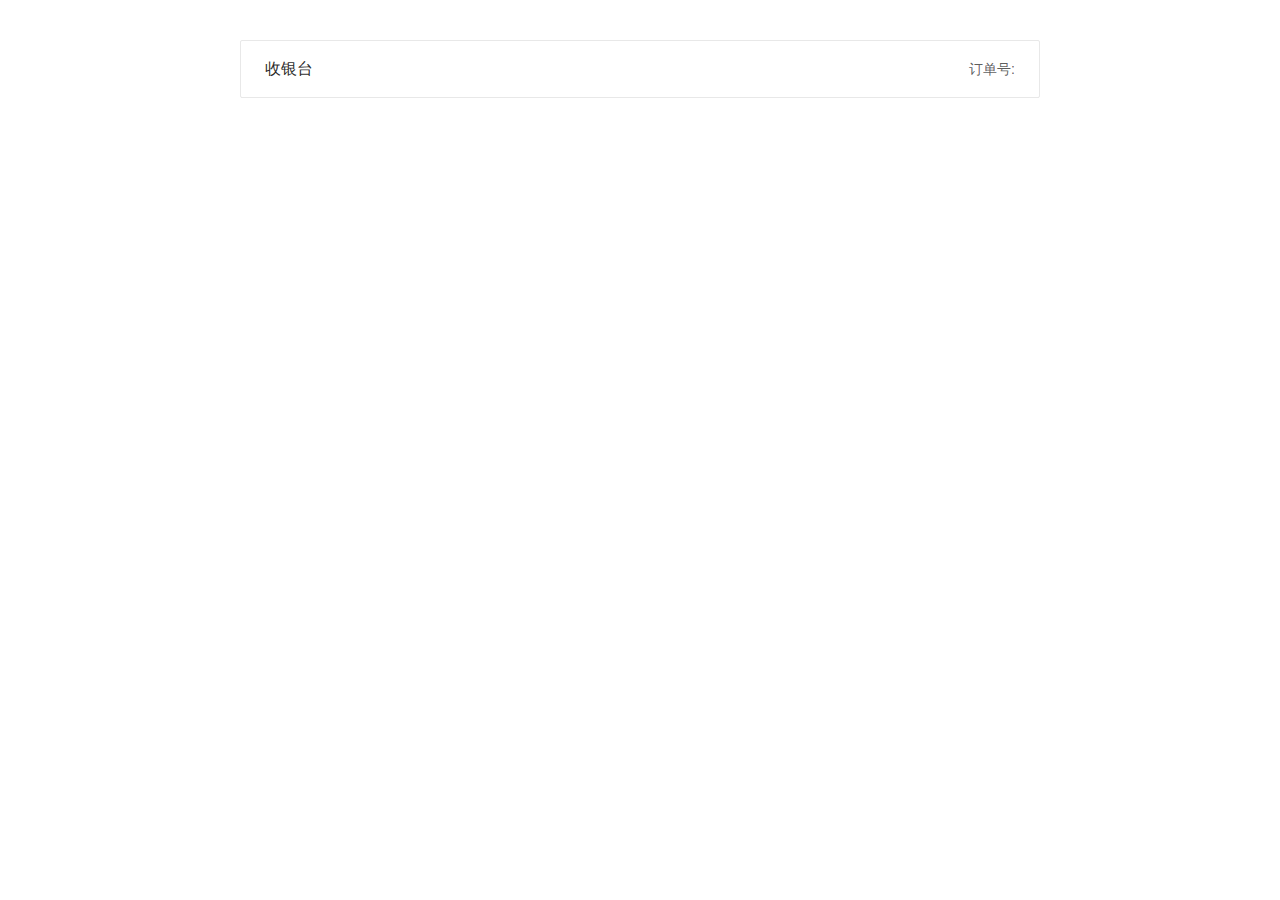
<file: merchantPay/index.html>
<!DOCTYPE html><html lang=""><head><meta charset="utf-8"><meta http-equiv="X-UA-Compatible" content="IE=edge"><meta name="viewport" content="width=device-width,initial-scale=1,maximum-scale=1,minimum-scale=1,viewport-fit=cover"><link rel="icon" href="favicon.ico"><title>支付订单</title><link href="css/chunk-340996cc.c7314d95.css" rel="prefetch"><link href="js/chunk-340996cc.e636224c.js" rel="prefetch"><link href="css/app.5eda7d95.css" rel="preload" as="style"><link href="css/chunk-vendors.662c50cd.css" rel="preload" as="style"><link href="js/app.4340706c.js" rel="preload" as="script"><link href="js/chunk-vendors.1fcf1cfa.js" rel="preload" as="script"><link href="css/chunk-vendors.662c50cd.css" rel="stylesheet"><link href="css/app.5eda7d95.css" rel="stylesheet"></head><body><noscript><strong>We're sorry but my-project doesn't work properly without JavaScript enabled. Please enable it to continue.</strong></noscript><div id="app"></div><script src="js/chunk-vendors.1fcf1cfa.js"></script><script src="js/app.4340706c.js"></script></body></html>
</file>
<file: merchantPay/css/chunk-340996cc.c7314d95.css>
[data-v-e914c214] .ant-card-body{padding:.2rem}[data-v-e914c214] .ant-card-body .ant-result{padding:0}[data-v-e914c214] .ant-card-body .ant-result-title{font-size:.3rem}[data-v-e914c214] .ant-card-body .ant-result-content{padding:.2rem .2rem;margin-top:.2rem}[data-v-e914c214] .ant-card-body .row-title{font-size:.2rem;line-height:.5rem;font-weight:700;margin-bottom:.1rem}[data-v-e914c214] .ant-card-body .row-content{font-size:.2rem;line-height:.5rem}[data-v-e914c214] .ant-card-body .amount{font-size:.35rem;color:red}[data-v-e914c214] .ant-card-body .right{float:right}[data-v-e914c214] .ant-card-body .ant-result-extra{margin-top:.2rem}[data-v-e914c214] .ant-card-body p{margin-bottom:.1rem}[data-v-e914c214] .ant-card-body .ant-result-icon{margin-bottom:.2rem}[data-v-e914c214] .ant-card-body .ant-result-icon>.anticon{font-size:1rem}[data-v-e914c214] .ant-modal-body{padding:.4rem}.row-title[data-v-87f155aa]{text-align:right;font-weight:700}.row-content[data-v-87f155aa],.row-title[data-v-87f155aa]{font-size:.2rem;line-height:.5rem}.amount[data-v-87f155aa]{font-size:.35rem;color:red}
</file>
<file: merchantPay/css/app.5eda7d95.css>
#app{font-family:Avenir,Helvetica,Arial,sans-serif;-webkit-font-smoothing:antialiased;-moz-osx-font-smoothing:grayscale;color:#2c3e50}
</file>
